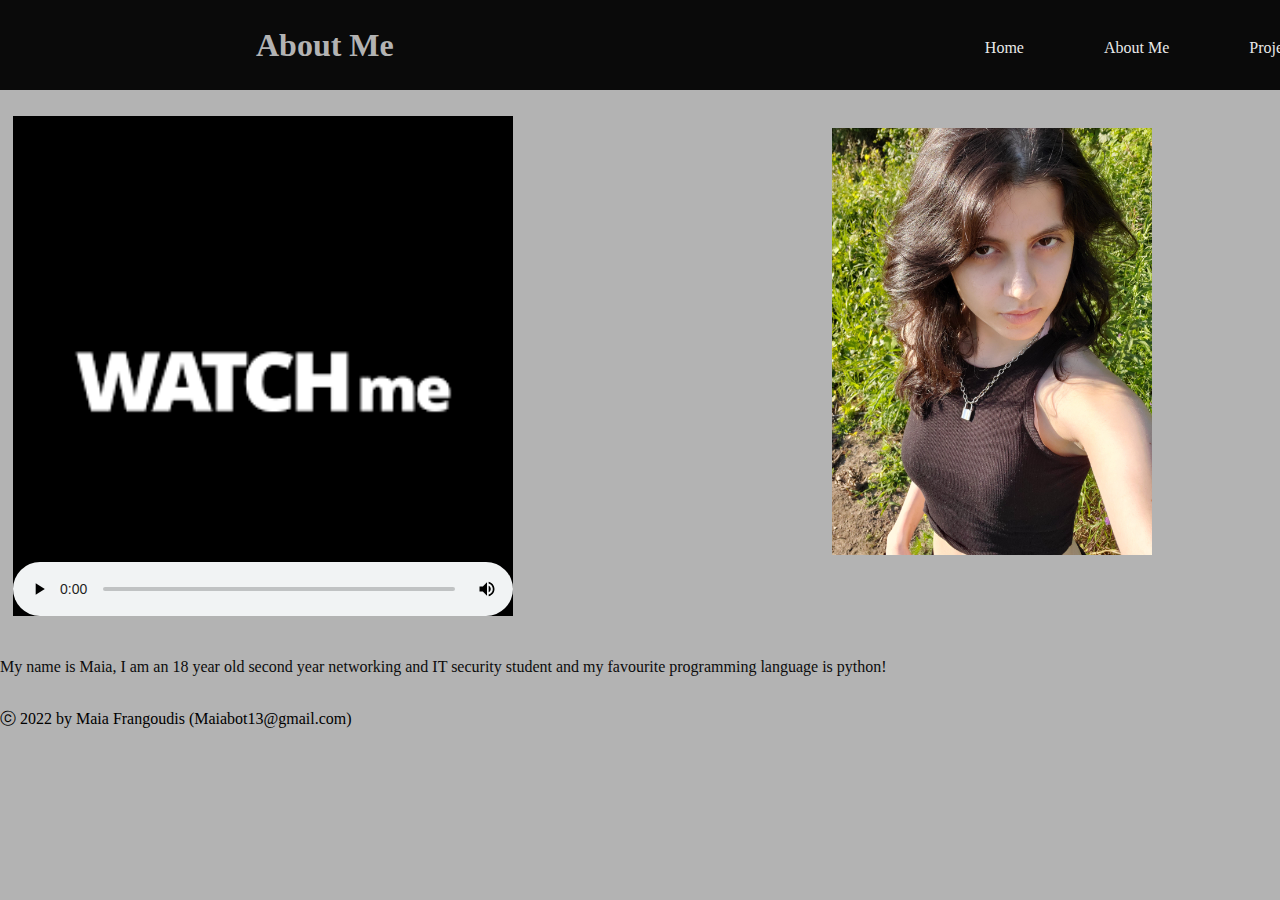
<file: AboutMe.html>
<!DOCTYPE html> <!--  tells browser what version of html to use -->
<html>
<head>
	<meta charset="utf-8"> <!-- tells browser to use utf-8 character encoding -->
	<meta name="viewport" content="width=device-width, initial-scale=1">
	<title>About Me</title> <!-- sets webpage title displayed in tab  -->
	<link rel = "stylesheet" href = "monitor.css" > <!--  links this page to appropriate css file -->
	<link href="tablet.css" rel="stylesheet" type="text/css" media="only screen and (min-width:481px) and (max-width:960px)"> <!-- tablet style sheet-->
	<link href="phone.css" rel="stylesheet" type="text/css" media="only screen and (max-width:480px)"> <!-- phone style sheet-->
</head>
<body>
	<div class = "mainPage"> <!-- creates a class for the main page backround  -->
		<div class="header"> <!-- creates a div class for header  -->
				<div style = " margin-left: 20%;" class = "header_container"> <!--  creates a div class for website header container -->
					<h1><span>About Me</span></h1> <!--  creates header for website about me page -->
						<ul style = " margin-left: 100%; margin-top: 7%;" class="navigation"> <!-- creates nav menu and pushes menu to far right   -->
							<a href = "index.html"><li>Home</li></a> <!-- creates a hyperlink to home page  -->
							<a href = "AboutMe.html"><li>About Me</li></a> <!-- creates hyperlink to about me page  -->
							<a href = "Projects.html"><li>Projects</li></a> <!-- creates hyperlink to projects page  -->
							<a href = "ContactMe.html"><li>Contact Me</li></a> <!-- creates hyperlink to contact me page  -->
						</ul>
				</div>
		</div>

		<div class = "aboutme"> <!-- creates div class for about me -->

			<video height="500px" width="500px" controls poster="images/watch.jpg"> <!-- adds video controls for user -->
				<source src="videos/videoOG.ogv" type="video/ogg"> <!-- adds ogv format of video -->
				<source src="videos/videomp4.mp4" type="video/mp4"> <!-- adds mp4 format of video -->
			</video>

			<img src="images/me.jpg" style = "height:25%; width:25%; margin-right: 10%; float: right; margin-top: 3%;" alt=""> <!-- adds photo of me -->
	
			<div class = "abouttext" style = "margin:auto"> <!-- adds text for about me page -->
				<p>
					My name is Maia,
					I am an 18 year old second year networking and IT security student and my favourite programming language is python!
	
				</p>
			</div>
		</div>
		<!-- adds footer for copyright -->
		<footer style = "margin-top: 7%;">
			<p> ⓒ 2022 by Maia Frangoudis (Maiabot13@gmail.com) </p>
		</footer>

		</div>
	 

</body>
</html>
</file>
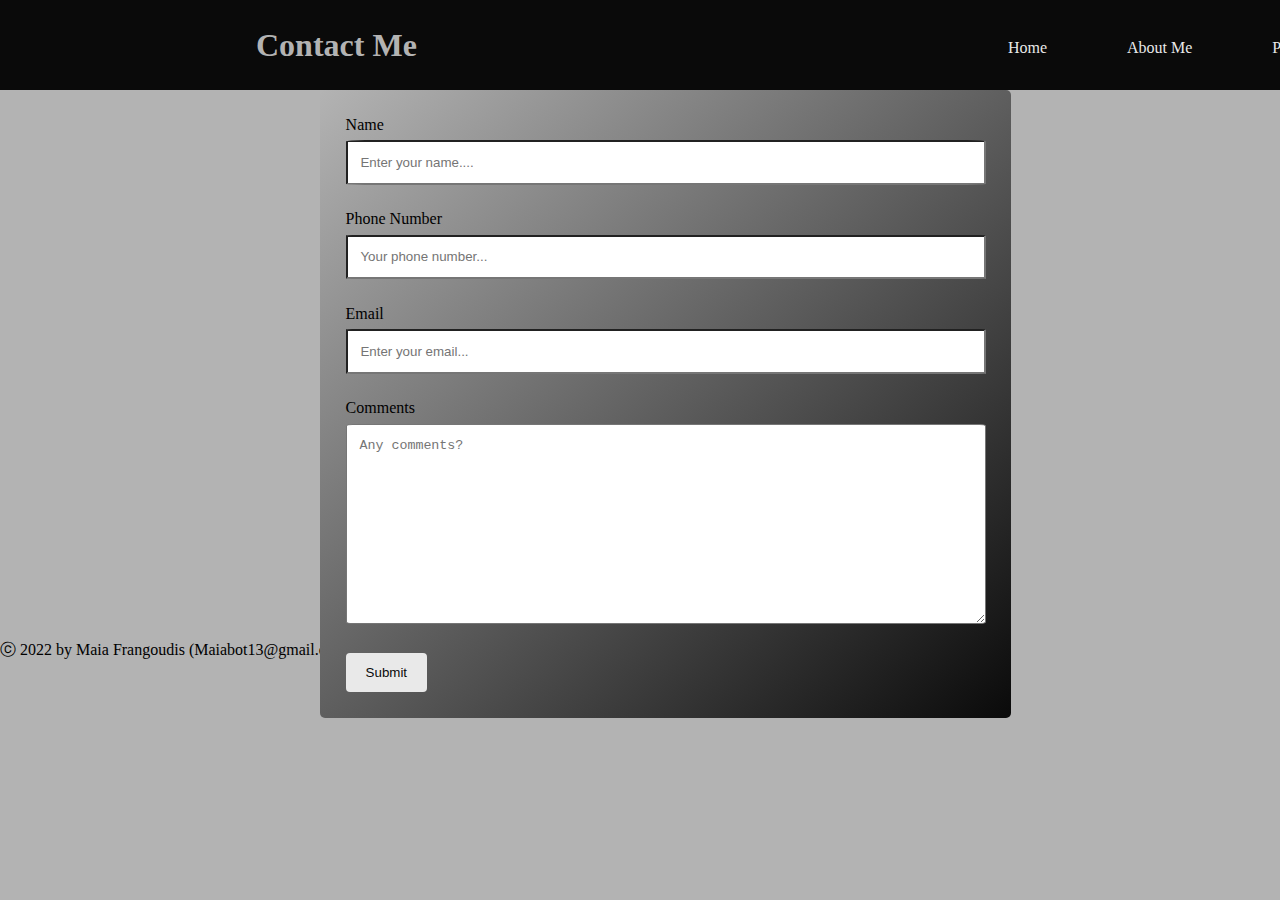
<file: ContactMe.html>
<!DOCTYPE html> <!--  tells browser what version of html to use -->
<html>
<head>
	<meta charset="utf-8"> <!-- tells browser to use utf-8 character encoding -->
	<meta name="viewport" content="width=device-width">
	<title>Contact Me</title> <!-- sets webpage title displayed in tab  -->
	<link href="monitor.css" rel="stylesheet" type="text/css" media="only screen and (min-width:960px)"> <!-- full-size monitor style sheet-->
	<link href="tablet.css" rel="stylesheet" type="text/css" media="only screen and (min-width:481px) and (max-width:960px)"> <!-- tablet style sheet-->
	<link href="phone.css" rel="stylesheet" type="text/css" media="only screen and (max-width:480px)"> <!-- phone style sheet-->
</head>
<body>
	<div class = "mainPage" style = "height:100%;"> <!-- creates a class for the main page backround  -->
			<div class="header"> <!-- creates a div class for header  -->
					<div style = " margin-left: 20%;" class = "header_container"> <!--  creates a div class for website header container -->
						<h1><span>Contact Me</span></h1> <!--  creates header for website contact me page -->
							<ul style = " margin-left: 100%; margin-top: 7%;" class="navigation"> <!-- creates nav menu and pushes menu to far right   -->
								<a href = "index.html"><li>Home</li></a> <!-- creates a hyperlink to home page  -->
								<a href = "AboutMe.html"><li>About Me</li></a> <!-- creates hyperlink to about me page  -->
								<a href = "Projects.html"><li>Projects</li></a> <!-- creates hyperlink to projects page  -->
								<a href = "ContactMe.html"><li>Contact Me</li></a> <!-- creates hyperlink to contact me page  -->
							</ul>
					</div>
			</div>

				<div style = "margin:auto; margin-left: 25%;"  class ="formcontainer"> <!-- creates a container for form with auto margin to center container -->
					<form action="mailto: maiabot13@email.com" ?subject="Contact" method="post" enctype="text/plain" name="form"> <!-- when submitted the information in form is sent to specified email -->
				
					<label for="name">Name</label> <!-- creates label for name input section -->
					<input type= "text" id="name" name="firstname" placeholder="Enter your name...."> <!-- creates input section for user to input their name as text-->
				
					<label for="phone">Phone Number</label> <!-- creates label for phone number input section -->
					<input type="number" id="name" name="lastname" placeholder="Your phone number..."> <!-- creates input section for user to input their phone number, wont allow user to enter anything else -->
				
					<label for="email">Email</label> <!-- creates label for email input section -->
					<input type = "email" id="email" name="email" placeholder = "Enter your email..."> <!-- creates input section for user to enter email and validates it -->
				
					<label for="text">Comments</label> <!-- label for comments input section -->
					<textarea id="text" name="comments" placeholder="Any comments?" style="height:200px"></textarea> <!-- creates a text area for user to leave comments -->
				
					<input type="submit" value="Submit"> <!-- creates submit button -->
				
					</form>
				</div>

				<!-- adds footer-->
				<footer style = "margin-top: 43%;">
					<p> ⓒ 2022 by Maia Frangoudis (Maiabot13@gmail.com) </p>
				</footer>
			</div>
</body>
</html>
</file>
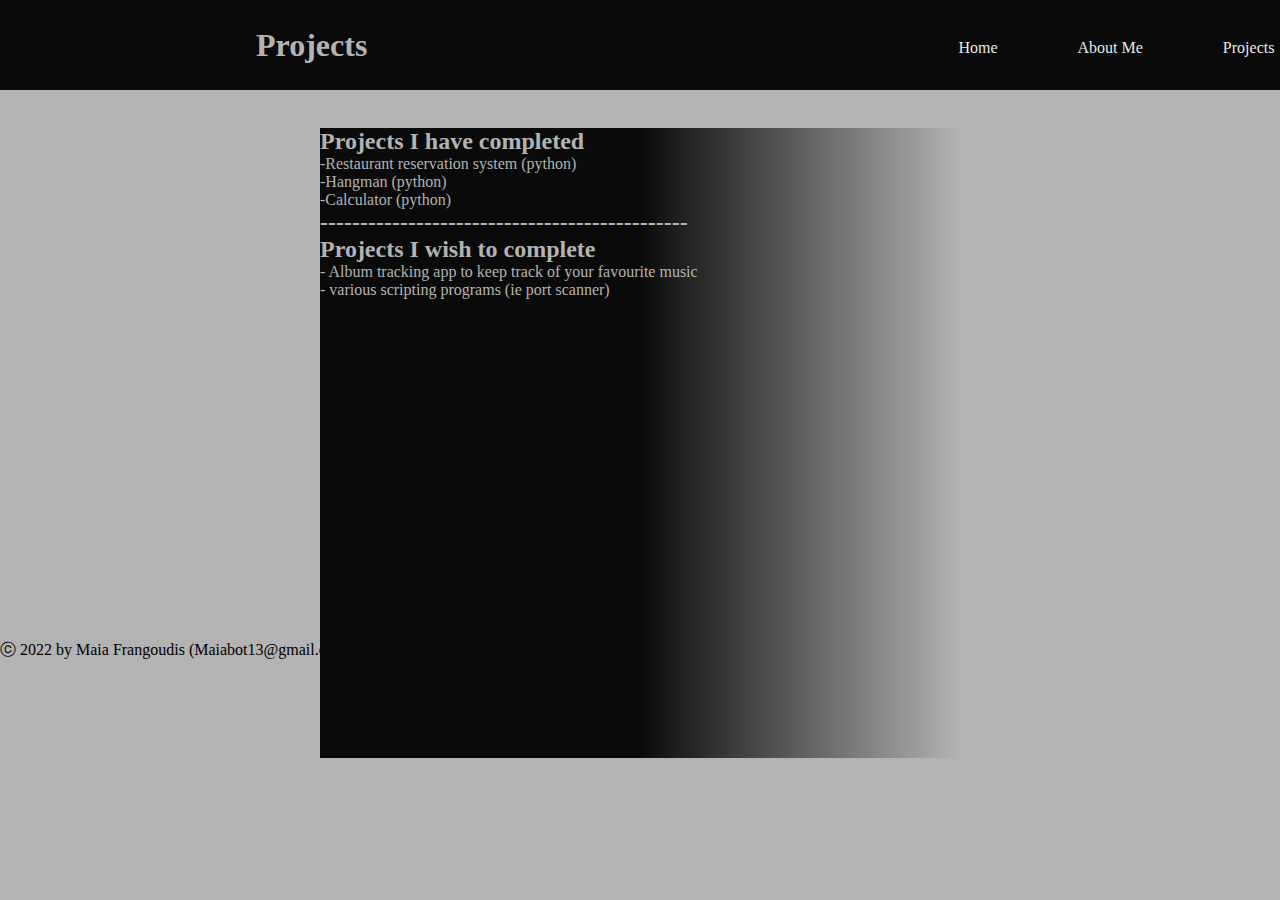
<file: Projects.html>
<!DOCTYPE html> <!-- tells browser what version of html to use -->
<html>
<head>
	<meta charset="utf-8"> <!-- tells browser to use utf-8 character encoding -->
	<meta name="viewport" content="width=device-width, initial-scale=1">
	<title>Projects</title> <!-- sets webpage title displayed in tab  -->
	<link rel = "stylesheet" href = "monitor.css" > <!--  links this page to appropriate css file -->
</head>
<body>
	<div class = "mainPage"> <!-- creates a class for the main page backround  -->
		<div class="header"> <!-- creates a div class for header  -->
				<div style = " margin-left: 20%;" class = "header_container"> <!--  creates a div class for website header container -->
					<h1><span>Projects</span></h1> <!--  creates header for website projects page -->
						<ul style = " margin-left: 100%; margin-top: 7%;" class="navigation"> <!-- creates nav menu and pushes menu to far right   -->
							<a href = "index.html"><li>Home</li></a> <!-- creates a hyperlink to home page  -->
							<a href = "AboutMe.html"><li>About Me</li></a> <!-- creates hyperlink to about me page  -->
							<a href = "Projects.html"><li>Projects</li></a> <!-- creates hyperlink to projects page  -->
							<a href = "ContactMe.html"><li>Contact Me</li></a> <!-- creates hyperlink to contact me page  -->
						</ul>
				</div>
		</div>

		<div class = gradientbox style = "margin: auto; margin-left: 25%; margin-top: 3%; height: 70%;" > <!-- creates a div class for gradient box to display projects-->
			
			<!-- description of my projects -->
			<h2> Projects I have completed </h2> 
			<p> -Restaurant reservation system (python)</p>
			<p> -Hangman (python) </p>
			<p> -Calculator (python) </p>
			<h2>----------------------------------------------</h2>
			<h2> Projects I wish to complete </h2>
			<p> - Album tracking app to keep track of your favourite music</p>
			<p> - various scripting programs (ie port scanner) </p>
			

			
		</div>

		<!-- creates a footer -->
		<footer style = "margin-top: 43%;"> 
			<p> ⓒ 2022 by Maia Frangoudis (Maiabot13@gmail.com) </p>
		</footer>
	</div> 

</body>
</html>
</file>
<file: monitor.css>
@charset "UTF-8"; 
/* CSS Document */ 
/* The body tag style applies to all elements on the page */ 
*{ 
padding:0%; /* no padding */
margin:0%; /* no margin */
list-style: none; /* no list style */
text-decoration: none; /* no text decor */
} 

/* header for title and nav menu */
.header{
    width: 100%; /* full width */
    height: 10%; /* set height */
    display: block; /* block display */
    background-color: #0A0A0A; /* header backround color is black */
}


/* styles header container */
.header_container{
    height:100%; /* full height */
    display: table; /* displays as a table */
    float: left; /* floats to left of its container */
}


/* styles header on top of each page */
.header_container h1{
    font-weight: 800; /* boldness of the font is high */
    color: #B3B3B3; /* sets font color */
    display: table-cell; /* table cell display type */
    vertical-align: middle; /* vertically aligned in middle */
    font-family: 'Montserrat'; /* specifies font */
    font-size: 32px; /* size of font */
}

.abouttext p{
  font-weight: 100; /* boldness of the font is high */
  color: #0c0c0c; /* sets font color */
  display: table-cell; /* table cell display type */
  position:absolute;
  vertical-align: middle; /* vertically aligned in middle */
  font-family: 'Montserrat'; /* specifies font */
  font-size: 16px;
  margin-top: 3%;

}

.aboutme video{
margin-top: 2%;
margin-left: 1%;

}

/* styles nav menu */
.navigation{
    height: 100%; /* full height of nav menu */
    width: 100%; /* nav menu full width */
    text-align: right; /* pushes text to the right */

}

/* styles hyperlinks in nav menu */
.navigation a{
    text-align: right; /* pushes text to the right */
    height:100%; /* full height  */
    display: table; /*  displays in a table */
    float: left; /* places element to left side of its container */
    padding: 0% 20px; /* adds padding */
}

/* styles list elements */
.navigation a li{
    display: table-cell; /* displays as a table cell */
    text-align: right; /* pushes text to the right */
    height: 100%; /* full height */
    color: #e9e9e9; /* sets color */
    font-family:'Montserrat'; /* font style */
    font-size: 16px; /* sets font size */
    padding: 0% 20px; /* adds padding */
    position: relative; /*  relative positioning */

}

/* styles the nav menu with hover features */
.navigation a li:hover{ 
    color: rgb(158, 157, 157); /* color of text when you hover over it */
    opacity: 100%; /* full opacity */
}

/* styles the main backround of all the pages */
.mainPage{
    height: 100%; /* height of page */
    width: 100%;
    position: absolute;
    display:block; /* block display */
    background-color: #B3B3B3; /* almost white backround color */
    clear: both;
}

/* Used to style form input boxes */
input[type=text], select, textarea {
    width: 100%; /* full width */
    padding: 2%; /* adds padding */ 
    border: 1% solid #B3B3B3; /* border color */
    border-radius: 3%; /* rounds borders */
    box-sizing: border-box; /* keeps padding and width in place */
    margin-top: 1%; /* top marigin */
    margin-bottom: 4%; /* bottom margin */
  }

  /* Used to style form input boxes */
  input[type=number], select, textarea {
    width: 100%; /* full width */
    padding: 2%; /* addspadding */ 
    border: 1% solid #B3B3B3; /* border color */
    border-radius: 1%; /* rounds borders */
    box-sizing: border-box; /* keeps padding and width in place */
    margin-top: 1%; /*top margin */
    margin-bottom: 4%; /* bottom margin */
  }

  /* Used to style form input boxes */
  input[type=email], select, textarea {
    width: 100%; /* full width */
    padding: 2%; /* adds padding */ 
    border: 1% solid #B3B3B3; /* border color */
    border-radius: 1%; /* rounds borders */
    box-sizing: border-box; /* keeps padding and width in place */
    margin-top: 1%; /*top margin */
    margin-bottom: 4%; /* bottom margin */
  }
  
  /* styles the submit button*/
  input[type=submit] {
    background-color: #e9e9e9; /* submit button color */
    color: #0A0A0A; /* text color */ 
    padding: 12px 20px; /* adds padding */
    border: none; /* no border */
    border-radius: 4px; /* rounds borders */
    cursor: pointer; /* adds pointer cursor for user to see they can click */
  }
  
  /* when user moves the mouse over the submit button it changes color slightly */
  input[type=submit]:hover {
    background-color: #c6c5c5; /* changes to this color */
  }
  

  /* Add a background color and some padding around the form */
  .formcontainer {
    width: 50%; /* half width */
    display:block; /* displays as a block */
    position:absolute;
    border-radius: 5px; /* rounds border */
    outline: #0A0A0A;
    background-image: linear-gradient(to bottom right, #B3B3B3,#0A0A0A ); /* sets backround color */
    padding: 2%; /* adds padding */
  }

  /* styles gradient box on projects page */
  .gradientbox{
    width:50%; /* half width */
    height: 70%; /* 70% height */
    position: absolute; /* positioned in front */
    display: block; /* displayed as a block  */
    margin-left: 50%; /* pushes box to te right */
    background-image: linear-gradient(90deg, #0A0A0A 50%, #B3B3B3); /* adds gradient */
    clear: both; /* clears floating elements */
  }

  /* styles h2 and p in gradient box */
  .gradientbox p,h2{
    color: #B3B3B3; /* colors text */

  }

  /* styles footer */
  footer{
    clear: both; /* clears all floating elements */
    vertical-align: bottom; /* puts footer at bottom */
  }
</file>
<file: tablet.css>
@charset "UTF-8"; 
/* CSS Document */ 
/* The body tag style applies to all elements on the page */ 
*{ 
padding:0%; /* no padding */
margin:0%; /* no margin */
list-style: none; /* no list style */
text-decoration: none; /* no text decor */
} 

/* header for title and nav menu */
.header{
    width: 100%; /* full width */
    height: 10%; /* set height */
    display: block; /* block display */
    background-color: #0A0A0A; /* header backround color is black */
}


/* styles header container */
.header_container{
    height:100%; /* full height */
    display: table; /* displays as a table */
    float: left; /* floats to left of its container */
}


/* styles header on top of each page */
.header_container h1{
    font-weight: 800; /* boldness of the font is high */
    color: #B3B3B3; /* sets font color */
    display: table-cell; /* table cell display type */
    vertical-align: middle; /* vertically aligned in middle */
    font-family: 'Montserrat'; /* specifies font */
    font-size: 25px; /* size of font */
}

.abouttext p{
  font-weight: 100; /* boldness of the font is high */
  color: #0c0c0c; /* sets font color */
  display: table-cell; /* table cell display type */
  position:absolute;
  vertical-align: middle; /* vertically aligned in middle */
  font-family: 'Montserrat'; /* specifies font */
  font-size: 16px;
  margin-top: 3%;

}

.aboutme video{
margin-top: 2%;
margin-left: 1%;

}

/* styles nav menu */
.navigation{
    height: 100%; /* full height of nav menu */
    width: 100%; /* nav menu full width */
    text-align: right; /* pushes text to the right */

}

/* styles hyperlinks in nav menu */
.navigation a{
    text-align: right; /* pushes text to the right */
    height:100%; /* full height  */
    display: table; /*  displays in a table */
    float: left; /* places element to left side of its container */
    padding: 0% 5px; /* adds padding */
}

/* styles list elements */
.navigation a li{
    display: table-cell; /* displays as a table cell */
    text-align: right; /* pushes text to the right */
    height: 100%; /* full height */
    color: #e9e9e9; /* sets color */
    font-family:'Montserrat'; /* font style */
    font-size: 16px; /* sets font size */
    padding: 0% 5px; /* adds padding */
    position: relative; /*  relative positioning */

}

/* styles the nav menu with hover features */
.navigation a li:hover{ 
    color: rgb(158, 157, 157); /* color of text when you hover over it */
    opacity: 100%; /* full opacity */
}

/* styles the main backround of all the pages */
.mainPage{
    height: 100%; /* height of page */
    width: 100%;
    position: absolute;
    display:block; /* block display */
    background-color: #B3B3B3; /* almost white backround color */
    clear: both;
}

/* Used to style form input boxes */
input[type=text], select, textarea {
    width: 100%; /* full width */
    padding: 2%; /* adds padding */ 
    border: 1px solid #B3B3B3; /* border color */
    border-radius: 3%; /* rounds borders */
    box-sizing: border-box; /* keeps padding and width in place */
    margin-top: 1%; /* top marigin */
    margin-bottom: 4%; /* bottom margin */
  }

  /* Used to style form input boxes */
  input[type=number], select, textarea {
    width: 100%; /* full width */
    padding: 2%; /* addspadding */ 
    border: 1px solid #B3B3B3; /* border color */
    border-radius: 1%; /* rounds borders */
    box-sizing: border-box; /* keeps padding and width in place */
    margin-top: 1%; /*top margin */
    margin-bottom: 4%; /* bottom margin */
  }

  /* Used to style form input boxes */
  input[type=email], select, textarea {
    width: 100%; /* full width */
    padding: 2%; /* adds padding */ 
    border: 1px solid #B3B3B3; /* border color */
    border-radius: 1%; /* rounds borders */
    box-sizing: border-box; /* keeps padding and width in place */
    margin-top: 1%; /*top margin */
    margin-bottom: 4%; /* bottom margin */
  }
  
  /* styles the submit button*/
  input[type=submit] {
    background-color: #e9e9e9; /* submit button color */
    color: #0A0A0A; /* text color */ 
    padding: 12px 20px; /* adds padding */
    border: none; /* no border */
    border-radius: 4px; /* rounds borders */
    cursor: pointer; /* adds pointer cursor for user to see they can click */
  }
  
  /* when user moves the mouse over the submit button it changes color slightly */
  input[type=submit]:hover {
    background-color: #c6c5c5; /* changes to this color */
  }
  

  /* Add a background color and some padding around the form */
  .formcontainer {
    width: 50%; /* half width */
    display:block; /* displays as a block */
    position:absolute;
    border-radius: 5px; /* rounds border */
    outline: #0A0A0A;
    background-image: linear-gradient(to bottom right, #B3B3B3,#0A0A0A ); /* sets backround color */
    padding: 2%; /* adds padding */
  }

  .gradientbox{
    width:50%;
    height: 70%;
    position: absolute;
    display: block;
    margin-left: 50%;
    background-image: linear-gradient(90deg, #0A0A0A 50%, #B3B3B3);
    clear: both;
  }

    /* styles gradient box p and h*/
  .gradientbox p,h2{
    color: #B3B3B3;

  }

  footer{
    vertical-align: bottom;
  }
</file>
<file: phone.css>
@charset "UTF-8"; 
/* CSS Document */ 
/* The body tag style applies to all elements on the page */ 
*{ 
padding:0%; /* no padding */
margin:0%; /* no margin */
list-style: none; /* no list style */
text-decoration: none; /* no text decor */
} 

/* header for title and nav menu */
.header{
    width: 100%; /* full width */
    height: 10%; /* set height */
    display: block; /* block display */
    background-color: #0A0A0A; /* header backround color is black */
}


/* styles header container */
.header_container{
    height:100%; /* full height */
    display: table; /* displays as a table */
    float: left; /* floats to left of its container */
}


/* styles header on top of each page */
.header_container h1{
    font-weight: 800; /* boldness of the font is high */
    color: #B3B3B3; /* sets font color */
    display: table-cell; /* table cell display type */
    vertical-align: middle; /* vertically aligned in middle */
    font-family: 'Montserrat'; /* specifies font */
    font-size: 20px; /* size of font */
}

.abouttext p{
  font-weight: 100; /* boldness of the font is high */
  color: #0c0c0c; /* sets font color */
  display: table-cell; /* table cell display type */
  position:absolute;
  vertical-align: middle; /* vertically aligned in middle */
  font-family: 'Montserrat'; /* specifies font */
  font-size: 16px;
  margin-top: 3%;

}

.aboutme video{
margin-top: 2%;
margin-left: 1%;

}

/* styles nav menu */
.navigation{
    height: 100%; /* full height of nav menu */
    width: 100%; /* nav menu full width */
    text-align: right; /* pushes text to the right */

}

/* styles hyperlinks in nav menu */
.navigation a{
    text-align: right; /* pushes text to the right */
    height:100%; /* full height  */
    display: table; /*  displays in a table */
    float: left; /* places element to left side of its container */
    padding: 0% 2px; /* adds padding */
}

/* styles list elements */
.navigation a li{
    display: table-cell; /* displays as a table cell */
    text-align: right; /* pushes text to the right */
    height: 100%; /* full height */
    color: #e9e9e9; /* sets color */
    font-family:'Montserrat'; /* font style */
    font-size: 16px; /* sets font size */
    padding: 0% 20px; /* adds padding */
    position: relative; /*  relative positioning */

}

/* styles the nav menu with hover features */
.navigation a li:hover{ 
    color: rgb(158, 157, 157); /* color of text when you hover over it */
    opacity: 100%; /* full opacity */
}

/* styles the main backround of all the pages */
.mainPage{
    height: 100%; /* height of page */
    width: 100%;
    position: absolute;
    display:block; /* block display */
    background-color: #B3B3B3; /* almost white backround color */
    clear: both;
}

/* Used to style form input boxes */
input[type=text], select, textarea {
    width: 100%; /* full width */
    padding: 2%; /* adds padding */ 
    border: 1px solid #B3B3B3; /* border color */
    border-radius: 3%; /* rounds borders */
    box-sizing: border-box; /* keeps padding and width in place */
    margin-top: 1%; /* top marigin */
    margin-bottom: 4%; /* bottom margin */
  }

  /* Used to style form input boxes */
  input[type=number], select, textarea {
    width: 100%; /* full width */
    padding: 2%; /* addspadding */ 
    border: 1px solid #B3B3B3; /* border color */
    border-radius: 1%; /* rounds borders */
    box-sizing: border-box; /* keeps padding and width in place */
    margin-top: 1%; /*top margin */
    margin-bottom: 4%; /* bottom margin */
  }

  /* Used to style form input boxes */
  input[type=email], select, textarea {
    width: 100%; /* full width */
    padding: 2%; /* adds padding */ 
    border: 1px solid #B3B3B3; /* border color */
    border-radius: 1%; /* rounds borders */
    box-sizing: border-box; /* keeps padding and width in place */
    margin-top: 1%; /*top margin */
    margin-bottom: 4%; /* bottom margin */
  }
  
  /* styles the submit button*/
  input[type=submit] {
    background-color: #e9e9e9; /* submit button color */
    color: #0A0A0A; /* text color */ 
    padding: 12px 2px; /* adds padding */
    border: none; /* no border */
    border-radius: 4px; /* rounds borders */
    cursor: pointer; /* adds pointer cursor for user to see they can click */
  }
  
  /* when user moves the mouse over the submit button it changes color slightly */
  input[type=submit]:hover {
    background-color: #c6c5c5; /* changes to this color */
  }
  

  /* Add a background color and some padding around the form */
  .formcontainer {
    width: 50%; /* half width */
    display:block; /* displays as a block */
    position:absolute;
    border-radius: 5px; /* rounds border */
    outline: #0A0A0A;
    background-image: linear-gradient(to bottom right, #B3B3B3,#0A0A0A ); /* sets backround color */
    padding: 2%; /* adds padding */
  }

  .gradientbox{
    width:50%; /* half width*/
    height: 70%;
    position: absolute; 
    display: block;
    margin-left: 50%;
    background-image: linear-gradient(90deg, #0A0A0A 50%, #B3B3B3);
    clear: both;
  }

  .gradientbox p,h2{
    color: #B3B3B3;

  }

  footer{
    vertical-align: bottom;
  }
</file>
